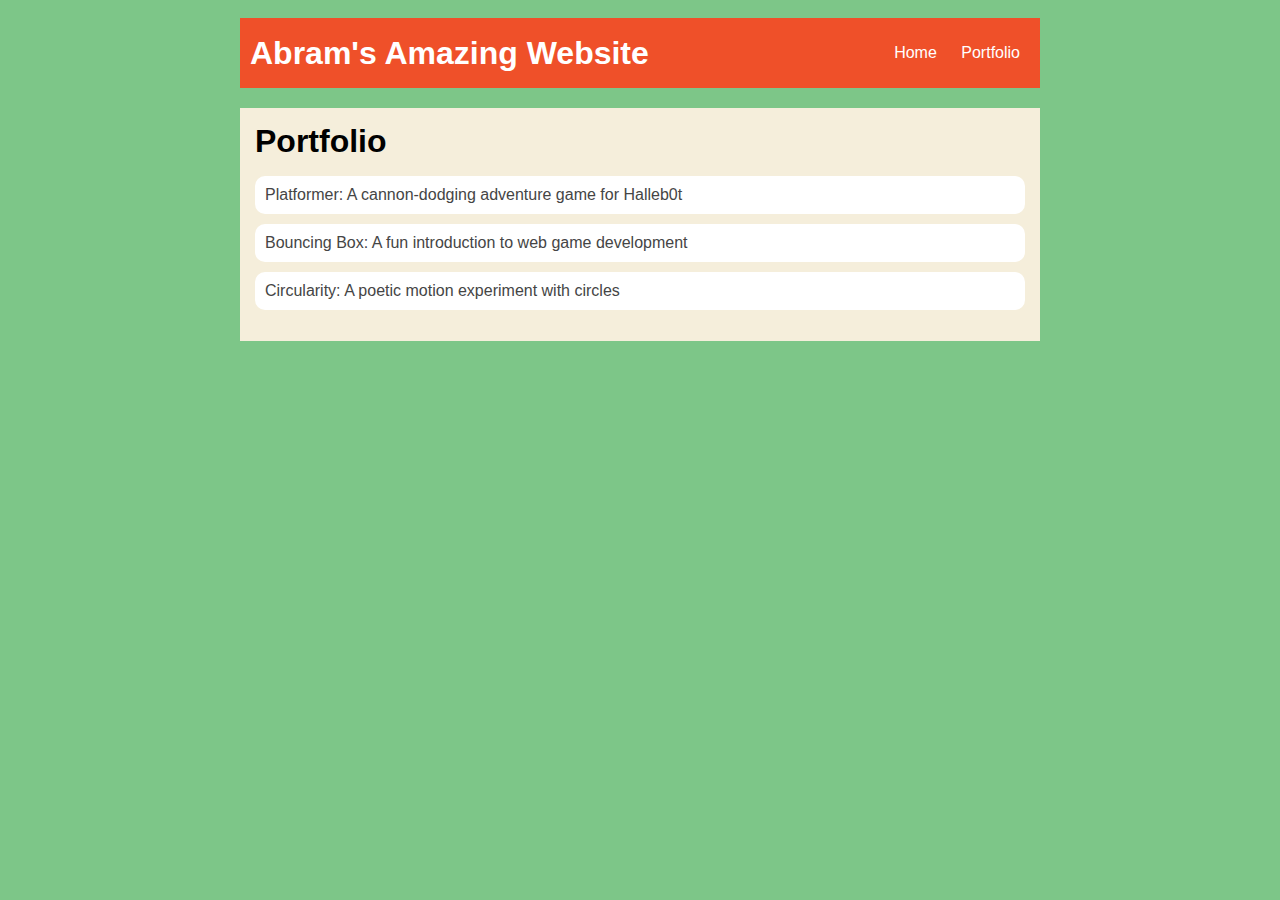
<file: portfolio.html>
<!DOCTYPE html>
<html>
  <head>
     <title>Abram's Computer Science Website</title>
     <link rel="stylesheet" href="style.css" />
  </head>


  <body>
    <!-- All content goes here -->
    <div id="all-contents">
       <nav>
        <h1>Abram's Amazing Website</h1>
          <ul id="nav-ul">
            <li class="nav-li">
  <a href="index.html">Home</a>
</li>
<li class="nav-li">
  <a href="portfolio.html">Portfolio</a>
</li>
</ul>
  </nav>


  <main>
  <div class="content">
    <h1>Portfolio</h1>
    <ul id="portfolio">
<li>
  <a href="fsd-projects/platformer/">Platformer: A cannon-dodging adventure game for Halleb0t</a>
</li>
<li>
  <a href="fsd-projects/bouncing-box/">Bouncing Box: A fun introduction to web game development</a>
</li>
<li>
  <a href="fsd-projects/circularity/">Circularity: A poetic motion experiment with circles</a>
</li>
    </ul>
  </div>
  </main>
    </div>
  </body>
</html>
</file>
<file: style.css>
body {
       background: rgb(125, 198, 136);
       color: rgb(22, 126, 200);
       padding: 10px;
       font-family: arial;
   }
   #all-contents {
     max-width: 800px;
       margin: auto;
   }

   /* navigation menu */
   nav {
       background: rgb(239, 80, 41);
      margin: 0 auto;
     margin-bottom: 20px;
       display: flex;
       padding: 10px;
   }
   h1 {
       display: flex;
       align-items: center;
       color: white;
       flex: 1;
       margin: 0;
   }
   #nav-ul {
       list-style-image: none;
   }
   .nav-li {
       display: inline-block;
       padding: 0 10px;
   }
   a {
       text-decoration: none;
       color: #fff;
   }

   /* main container area beneath menu */
   main {
       background: rgb(245, 238, 219);
       display: flex;
   }
   .sidebar {
       margin-right: 25px;
       padding: 10px;
   }
   .sidebar-img {
       width: 200px;
   }
   .content {
       flex: 1;
       padding: 15px;
   }

   /* portfolio styles */
   #interests {
       border: 4px silver ridge;
       padding: 8px;
   }
   h2, h3 {
       margin: 0px;
   }

/* portfolio styles */
         .content h1 {
             color: black;
         }

         #portfolio {
             list-style-type: none;
             padding-left: 0;
         }

         #portfolio li {
             background: #fff;
             padding: 10px;
             border-radius: 10px;
             margin-bottom: 10px;
         }

         #portfolio li:hover {
             background: #eee;
         }

         #portfolio a {
             text-decoration: none;
             color: #454545;
         }
</file>
